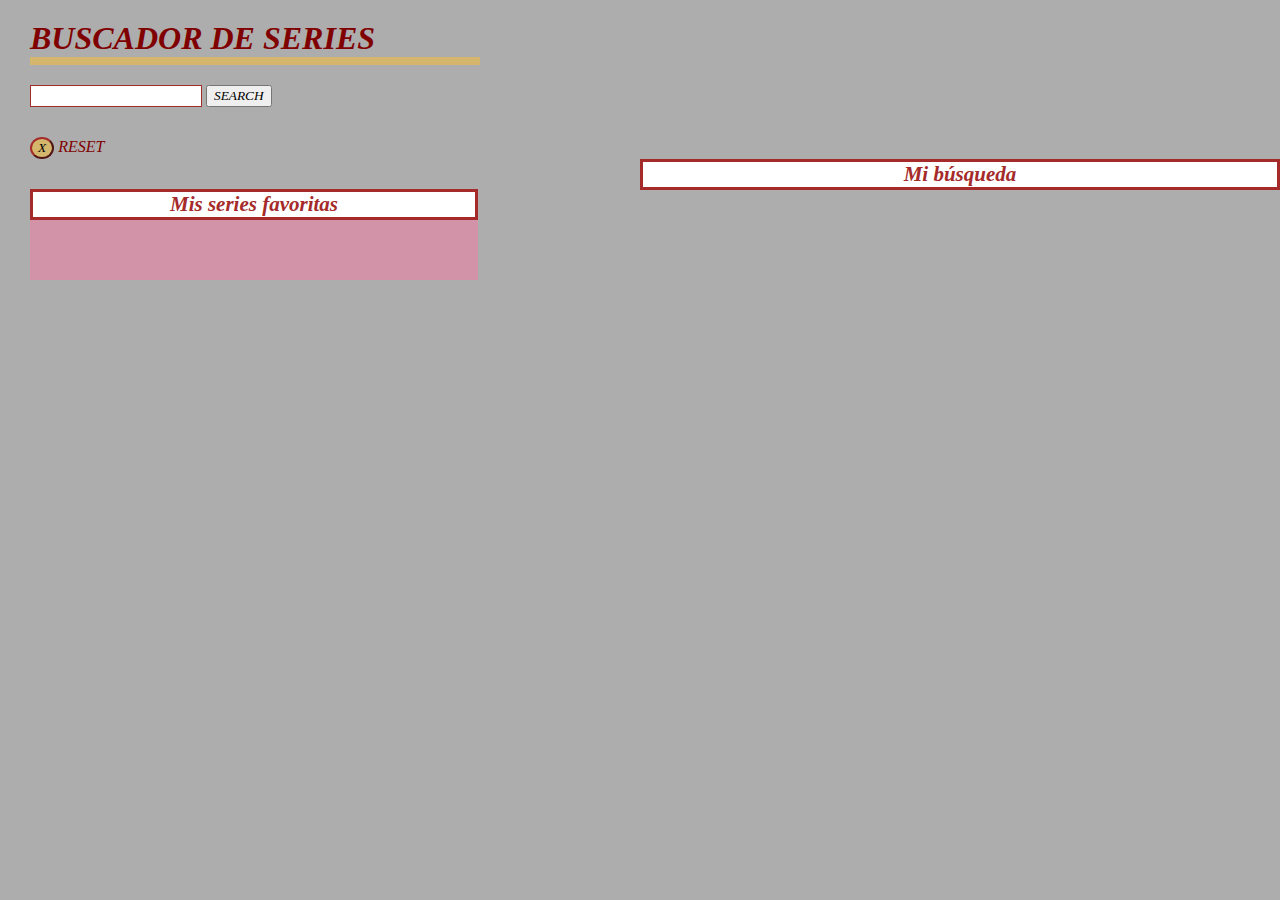
<file: docs/index.html>
<!DOCTYPE html>
<html lang="es">
    
    <head>
        <meta charset="UTF-8" />
        <meta name="viewport" content="width=device-width, initial-scale=1" />
        <title>Evaluación Final Modulo 2 - Elva</title>
        <link rel="stylesheet" href="./assets/css/main.css"
        />
    </head>
    
    <body class="body">
        <header class="header">
             <h1 class="header__title">Buscador de series</h1>

            <form class="header__form js-form">
                <input class="header__input js-input" type="text" />
                <button class="header__button js-button" type="submit">Search</button>
            </form>
            <button class="header__reset js-reset">X</button>
            <label for="text" class="header__resetLabel">Reset</label>
        </header>
        <main class="main">
            <aside class="main__seriesFav favorites js-favorites">
                 <h2 class="favorites__titleFav">Mis series favoritas</h2>

                <div class="favorites__containerFav js-favContainer"></div>
            </aside>
            <section class="main__seriesList searchSeries js-search">
                 <h2 class="searchSeries__titleSearch">Mi búsqueda</h2>

                <div class="searchSeries__containerSeries js-searchContainer"></div>
            </section>
        </main>
        <script src="./assets/js/main.js"></script>
    </body>

</html>
</file>
<file: docs/assets/css/main.css>
* {margin: 0;font-family: Tahoma, serif;font-style: italic;-webkit-box-sizing: border-box;box-sizing: border-box;}.body {background-color: #adadad;}.header {color: maroon;text-transform: uppercase;padding: 20px 30px 0 30px;}.header__title {margin-bottom: 20px;border-bottom: solid 8px #d4b76c;width: 450px;}.header__input {border: brown solid 0.5px;padding: 2px 5px;}.header__button {text-transform: uppercase;cursor: pointer;}.header__button:hover {background-color: #d4b76c;border-color: brown;}.header__reset {margin-top: 30px;border-radius: 50%;background-color: #d4b76c;border-color: brown;cursor: pointer;}.header__reset:hover {background-color: #109684;}.main {color: brown;font-size: 14px;display: -webkit-box;display: -ms-flexbox;display: flex;-webkit-box-orient: horizontal;-webkit-box-direction: normal;-ms-flex-direction: row;flex-direction: row;-webkit-box-pack: justify;-ms-flex-pack: justify;justify-content: space-between;text-align: center;}.favorites__titleFav {border: brown solid;background-color: white;}.favorites__containerFav {background-color: rgba(216,143,168,0.856);width: 35vw;}.searchSeries__titleSearch {border: brown solid;background-color: white;}.searchSeries__containerSeries {background-color: #3b696b;width: 50vw;}.js-favContainer {display: inline-block;}.js-favorites {padding: 30px;list-style: none;}.js-NewLi {margin-bottom: 20px;}.js-newImg {border: solid magenta 10px;width: 150px;}.js-NewTitle {border: solid purple;margin-bottom: 5px;background-color: cornsilk;text-transform: uppercase;width: 150px;margin: 0 auto;}.js-closeBtn {border-radius: 50%;background-color: #dacaa2;color: brown;border-color: brown;cursor: pointer;}.js-closeBtn:hover {background-color: #109684;}.js-series {list-style: none;padding: 30px;}.js-li {margin: 0 10px 30px 10px;}.js-img {border: solid brown;}.js-title {color: black;border-bottom: solid brown;text-transform: uppercase;}.js-selected {background-color: #d4b76c;border: solid 10px purple;}
</file>
